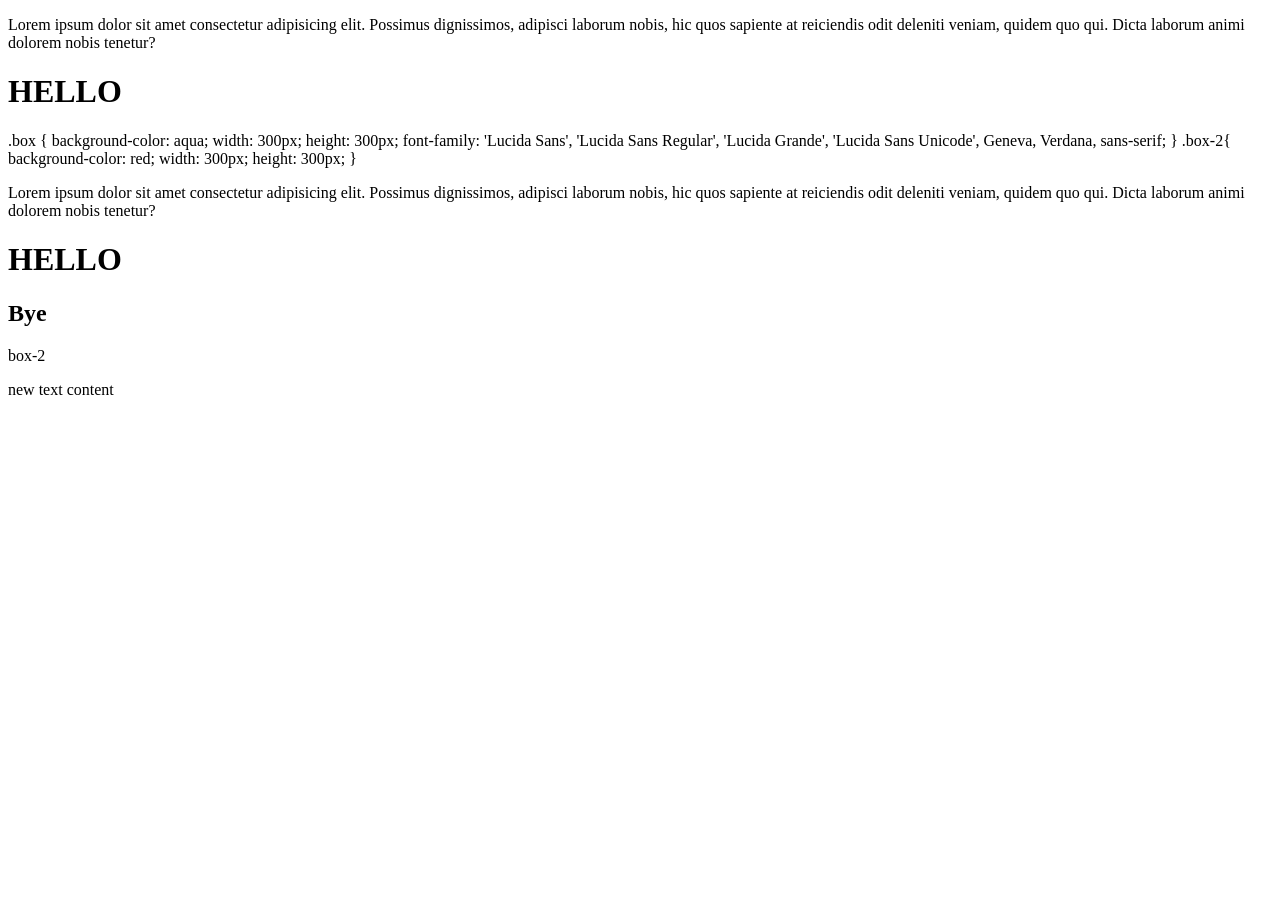
<file: index.html>
<!doctype html>
<html lang="en">
  <head>
    <meta charset="UTF-8" />
    <meta name="viewport" content="width=device-width, initial-scale=1.0" />
    <title>HI</title>
  </head>

  <body>
    <p>
      Lorem ipsum dolor sit amet consectetur adipisicing elit. Possimus
      dignissimos, adipisci laborum nobis, hic quos sapiente at reiciendis odit
      deleniti veniam, quidem quo qui. Dicta laborum animi dolorem nobis
      tenetur?
    </p>
    <div class="box">
      <h1>HELLO</h1>
    </div>

    .box {
      background-color: aqua;
      width: 300px;
      height: 300px;
      font-family: 'Lucida Sans', 'Lucida Sans Regular', 'Lucida Grande', 'Lucida Sans Unicode', Geneva, Verdana, sans-serif;
    }
    .box-2{
      background-color: red;
      width: 300px;
      height: 300px;
    }
  </style>
</head>

<body>
  <p>Lorem ipsum dolor sit amet consectetur adipisicing elit. Possimus dignissimos, adipisci laborum nobis, hic quos
    sapiente at reiciendis odit deleniti veniam, quidem quo qui. Dicta laborum animi dolorem nobis tenetur?</p>
  <div class="box">
    <h1>HELLO</h1>
    <h2>Bye</h2>
  </div>
  <div class="box-2"></div>box-2
  <p>new text content</p>
</body>

</html>
</file>
